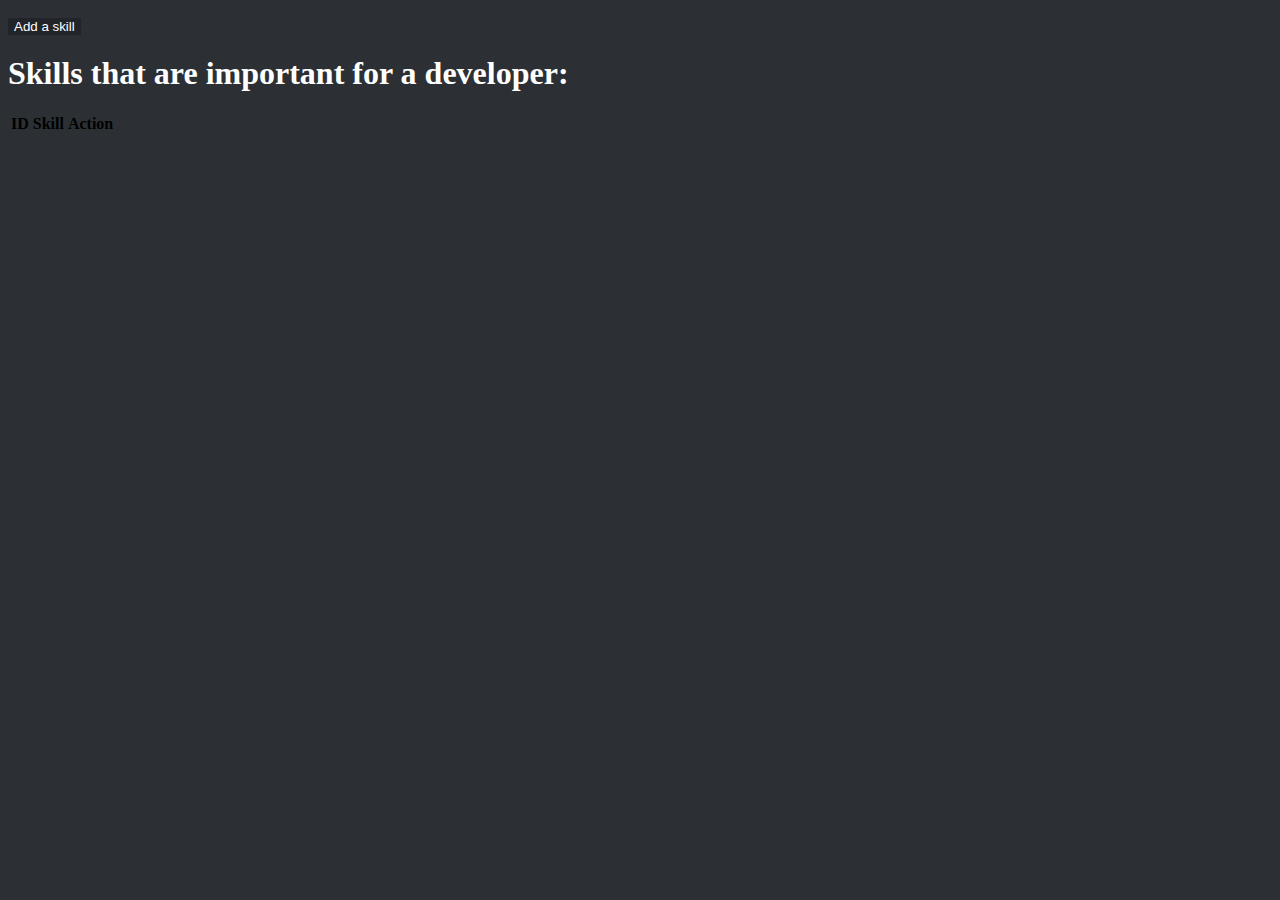
<file: index.html>
<!DOCTYPE html>
<html lang="en">
<head>
    <meta charset="UTF-8">
    <meta http-equiv="X-UA-Compatible" content="IE=edge">
    <meta name="viewport" content="width=device-width, initial-scale=1.0">
    <title>Developer skills</title>
    <link href="https://cdn.jsdelivr.net/npm/bootstrap@5.2.3/dist/css/bootstrap.min.css" rel="stylesheet"
        integrity="sha384-rbsA2VBKQhggwzxH7pPCaAqO46MgnOM80zW1RWuH61DGLwZJEdK2Kadq2F9CUG65" crossorigin="anonymous">
    <script src="https://cdn.jsdelivr.net/npm/bootstrap@5.2.3/dist/js/bootstrap.bundle.min.js"
        integrity="sha384-kenU1KFdBIe4zVF0s0G1M5b4hcpxyD9F7jL+jjXkk+Q2h455rYXK/7HAuoJl+0I4"
        crossorigin="anonymous"></script>
    <link rel="stylesheet" href="./css/style.css">
</head>
<body>
    <div class="container">
        <button id="add_skill" class="btn btn-light">Add a skill</button>
        <h1>Skills that are important for a developer:</h1>
        <table class="table table-dark table-striped table-hover">
            <thead>
                <tr>
                    <th scope="col">ID</th>
                    <th scope="col">Skill</th>
                    <th scope="col">Action</th>
                </tr>
            </thead>
            <tbody>
            </tbody>
        </table>
    </div>
    <script src="./js/script.js"></script>
</body>
</html>
</file>
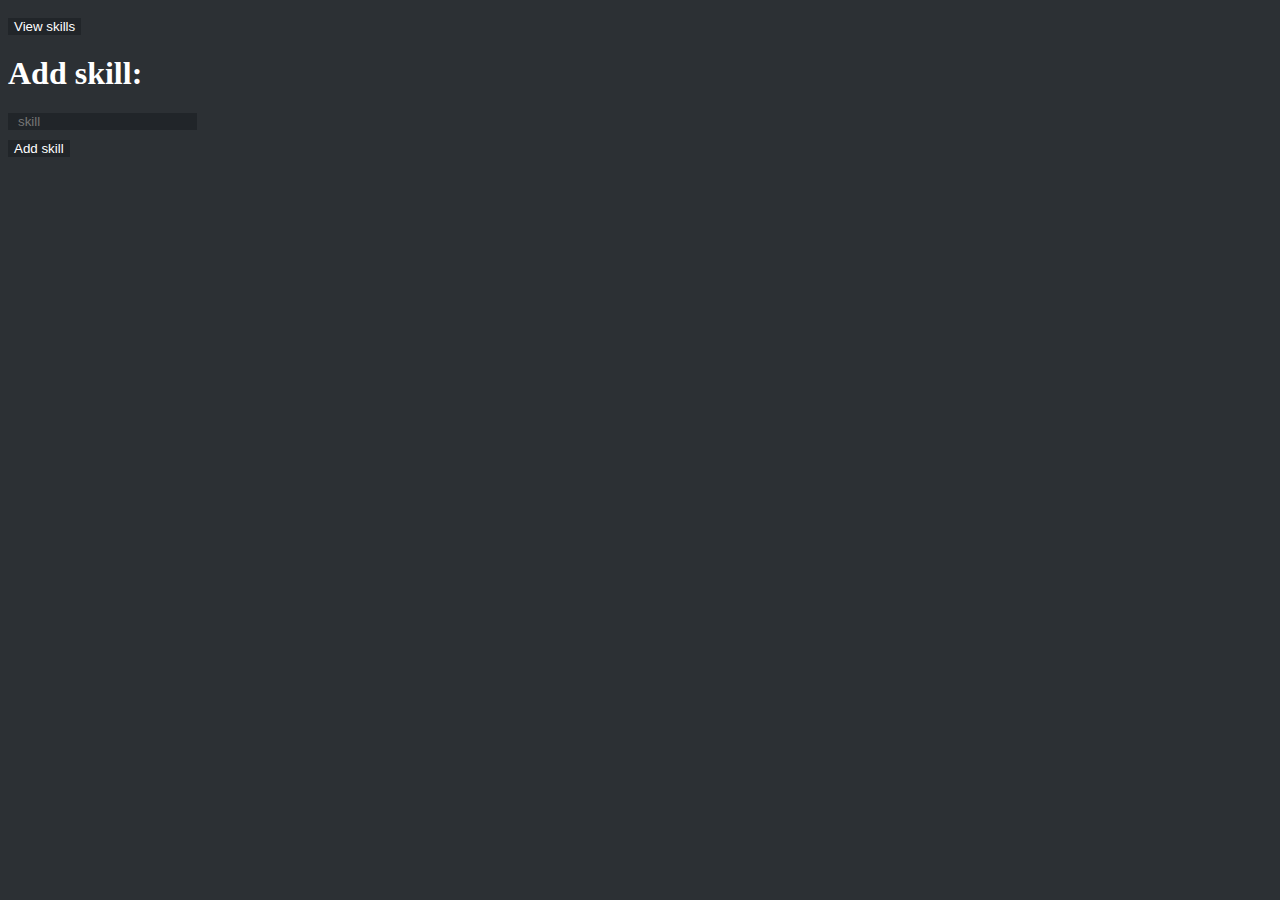
<file: add.html>
<!DOCTYPE html>
<html lang="en">
<head>
    <meta charset="UTF-8">
    <meta http-equiv="X-UA-Compatible" content="IE=edge">
    <meta name="viewport" content="width=device-width, initial-scale=1.0">
    <link href="https://cdn.jsdelivr.net/npm/bootstrap@5.2.3/dist/css/bootstrap.min.css" rel="stylesheet"
        integrity="sha384-rbsA2VBKQhggwzxH7pPCaAqO46MgnOM80zW1RWuH61DGLwZJEdK2Kadq2F9CUG65" crossorigin="anonymous">
    <script src="https://cdn.jsdelivr.net/npm/bootstrap@5.2.3/dist/js/bootstrap.bundle.min.js"
        integrity="sha384-kenU1KFdBIe4zVF0s0G1M5b4hcpxyD9F7jL+jjXkk+Q2h455rYXK/7HAuoJl+0I4"
        crossorigin="anonymous"></script>
    <link rel="stylesheet" href="./css/style.css">
    <title>Add skill</title>
</head>
<body>
    <div class="container">
        <button id="view_skills" class="btn btn-light">View skills</button>
        <h1>Add skill:</h1>
        <input type="text" name="skill" id="skill" placeholder="skill"><br>
        <button id="add_skill" type="submit" class="btn btn-light">Add skill</button>
    </div>
    <script src="./js/add.js"></script>
</body>
</html>
</file>
<file: css/style.css>
html,
body {
  background-color: #2c3034;
}

h1 {
  color: white;
  margin-top: 20px;
  margin-bottom: 20px;
}

.btn-primary {
  color: #0d6efd;
  background-color: transparent;
  border: none;
}

.btn-light {
  background-color: #212529;
  border: none;
  color: white;
  margin-top: 10px;
}

#skill {
  background-color: #212529;
  border: none;
  color: gray;
  padding-left: 10px;
}
</file>
